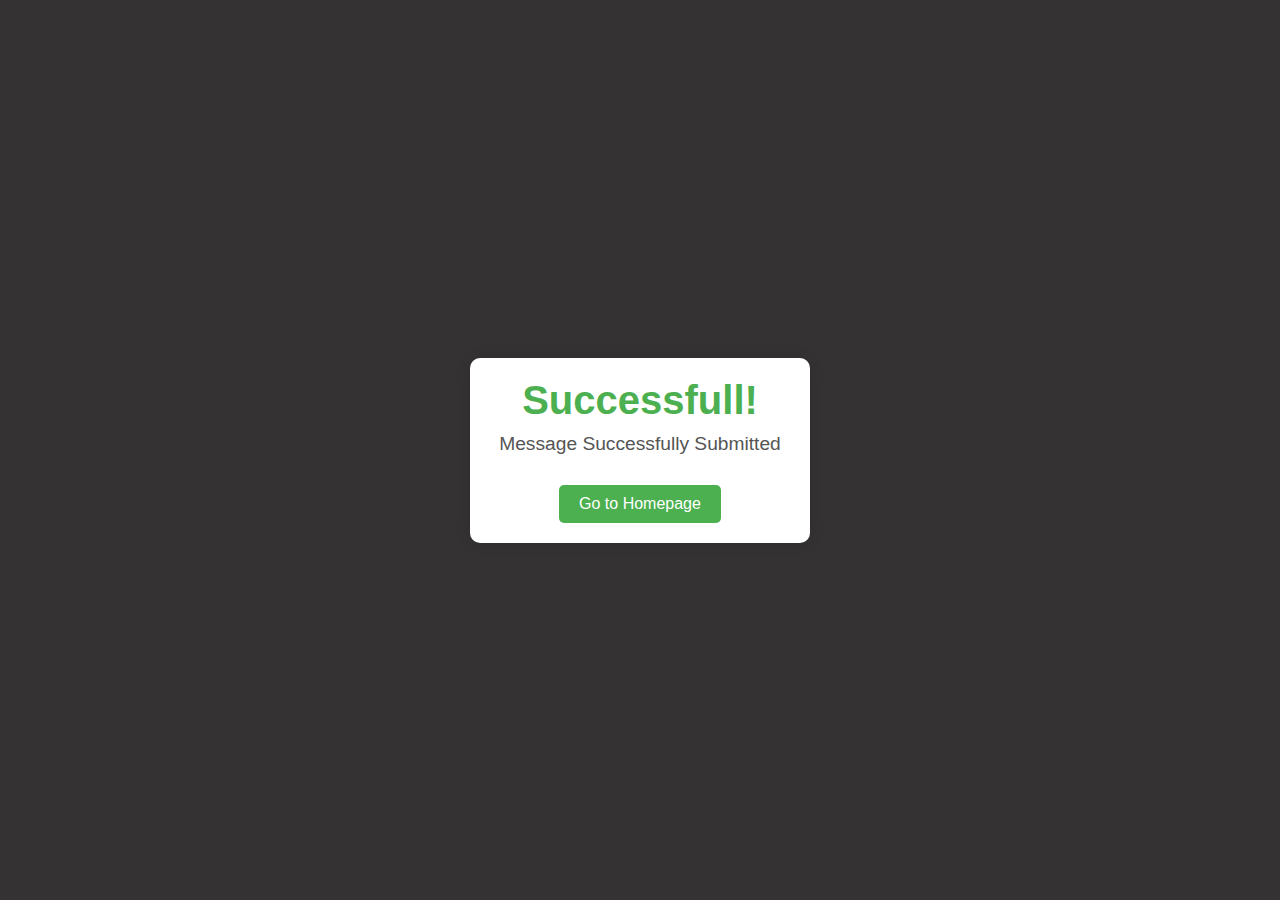
<file: FormSuccess.html>
﻿

<!DOCTYPE html>
<html lang="en">
<head>
    <meta charset="UTF-8">
    <meta name="viewport" content="width=device-width, initial-scale=1.0">
    <title>Subscription Successful</title>
    <!-- Link to your CSS file -->
    <link href="./messages.css" rel="stylesheet" />
</head>

<body>
    <div class="success-container">
        <div class="success-message">
            <h1 id="message">Successfull!</h1>
            <p>Message Successfully Submitted</p>
            <button onclick="redirectToHome()">Go to Homepage</button>
        </div>
    </div>
    <script>
                script.js
        function redirectToHome() {
            window.location.href = 'index.html'; // Change this to your homepage or any other page
        }

        // Optional: Redirect after a delay
        setTimeout(() => {
            redirectToHome();
        }, 5000); 
        // Redirect after 5 seconds

    </script> <!-- Link to your JavaScript file -->
</body>
</html>
</file>
<file: messages.css>
/* styles.css */
 body {
    margin: 0;
    font-family: Arial, sans-serif;
    background-color: rgb(52, 50, 50);
    display: flex;
    justify-content: center;
    align-items: center;
    height: 100vh;
  
}

.success-container {
    text-align: center;
    background-color: #fff;
    padding: 20px;
    border-radius: 10px;
    width: 300px;
    box-shadow: 0 0 15px rgba(0, 0, 0, 0.1);
    animation: fadeIn 1s ease-in-out;
}

.success-message {
    animation: bounceIn 1s;
}

h1 {
    font-size: 2.5em;
    color: #4CAF50;
    margin: 0;
    animation: fadeInUp 1s ease-in-out;
}

p {
    font-size: 1.2em;
    color: #555;
    margin: 10px 0;
}

button {
    background-color: #4CAF50;
    color: #fff;
    border: none;
    padding: 10px 20px;
    font-size: 1em;
    border-radius: 5px;
    cursor: pointer;
    margin-top: 20px;
    transition: background-color 0.3s;
}

button:hover {
    background-color: #45a049;
}

/* Animations */
@keyframes fadeIn {
    from { opacity: 0; }
    to { opacity: 1; }
}

@keyframes bounceIn {
    0% { opacity: 0; transform: scale(0.5); }
    50% { opacity: 1; transform: scale(1.1); }
    100% { transform: scale(1); }
}

@keyframes fadeInUp {
    from { opacity: 0; transform: translateY(20px); }
    to { opacity: 1; transform: translateY(0); }
}
</file>
